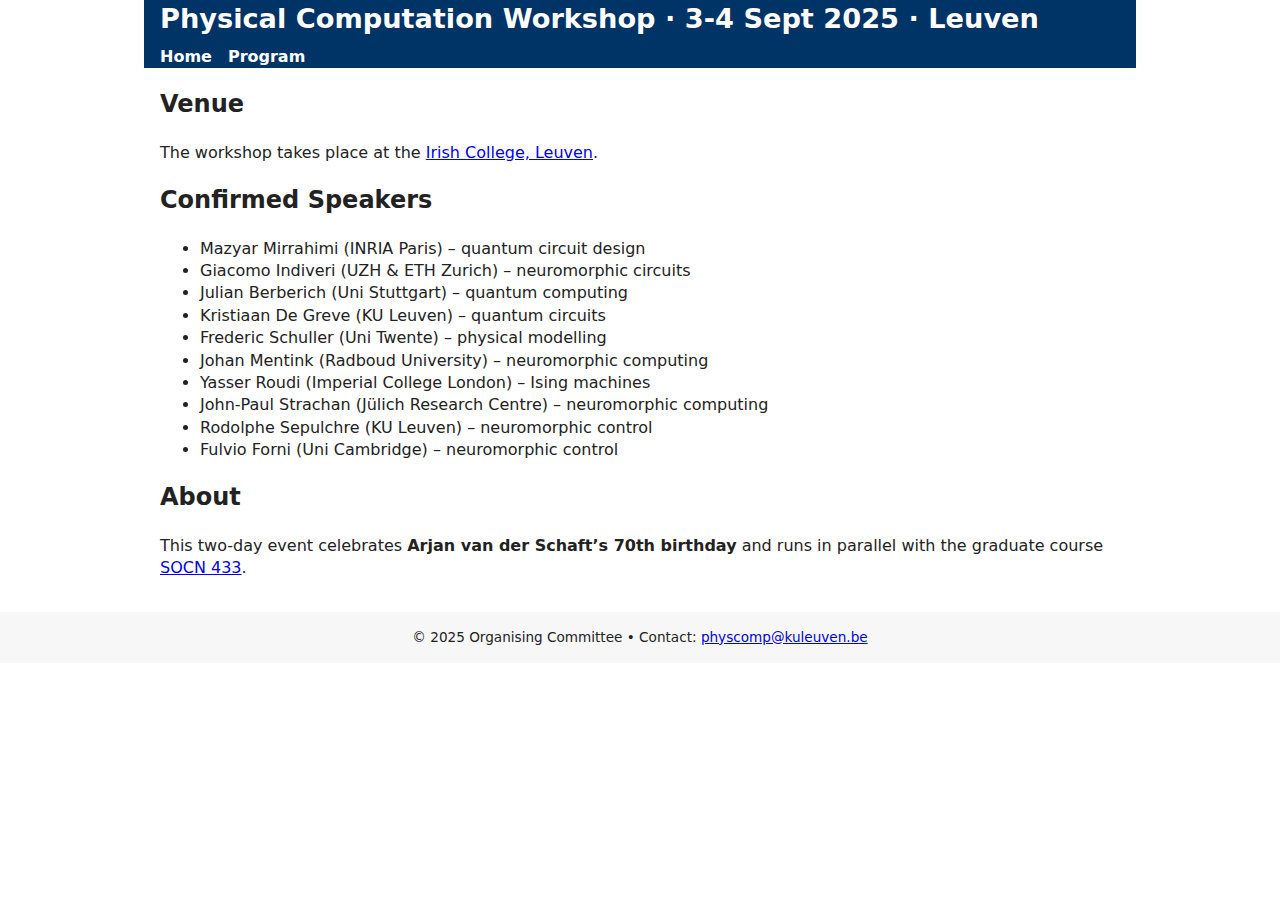
<file: index.html>
<!DOCTYPE html><html lang="en">
<head>
  <meta charset="utf-8">
  <title>Physical Computation Workshop 2025 – Leuven</title>
  <link rel="stylesheet" href="style.css">
</head>
<body>
<header class="wrapper">
  <h1>Physical Computation Workshop · 3-4 Sept 2025 · Leuven</h1>
  <nav><ul>
    <li><a href="index.html">Home</a></li>
    <li><a href="program.html">Program</a></li>
  </ul></nav>
</header>

<main class="wrapper">
  <h2>Venue</h2>
  <p>The workshop takes place at the <a href="https://irishcollegeleuven.eu" target="_blank">Irish College, Leuven</a>.</p>

  <h2>Confirmed Speakers</h2>
  <ul>
    <li>Mazyar Mirrahimi (INRIA Paris) – quantum circuit design</li>
    <li>Giacomo Indiveri (UZH & ETH Zurich) – neuromorphic circuits</li>
    <li>Julian Berberich (Uni Stuttgart) – quantum computing</li>
    <li>Kristiaan De Greve (KU Leuven) – quantum circuits</li>
    <li>Frederic Schuller (Uni Twente) – physical modelling</li>
    <li>Johan Mentink (Radboud University) – neuromorphic computing</li>
    <li>Yasser Roudi (Imperial College London) – Ising machines</li>
    <li>John-Paul Strachan (Jülich Research Centre) – neuromorphic computing</li>
    <li>Rodolphe Sepulchre (KU Leuven) – neuromorphic control</li>
    <li>Fulvio Forni (Uni Cambridge) – neuromorphic control</li>
  </ul>

  <h2>About</h2>
  <p>This two-day event celebrates <strong>Arjan van der Schaft’s 70th birthday</strong> and runs in parallel with the graduate course <a href="https://sites.uclouvain.be/socn/drupal/socn/node/433" target="_blank">SOCN 433</a>.</p>
</main>

<footer>© 2025 Organising Committee • Contact: <a href="mailto:physcomp@kuleuven.be">physcomp@kuleuven.be</a></footer>
</body></html>
</file>
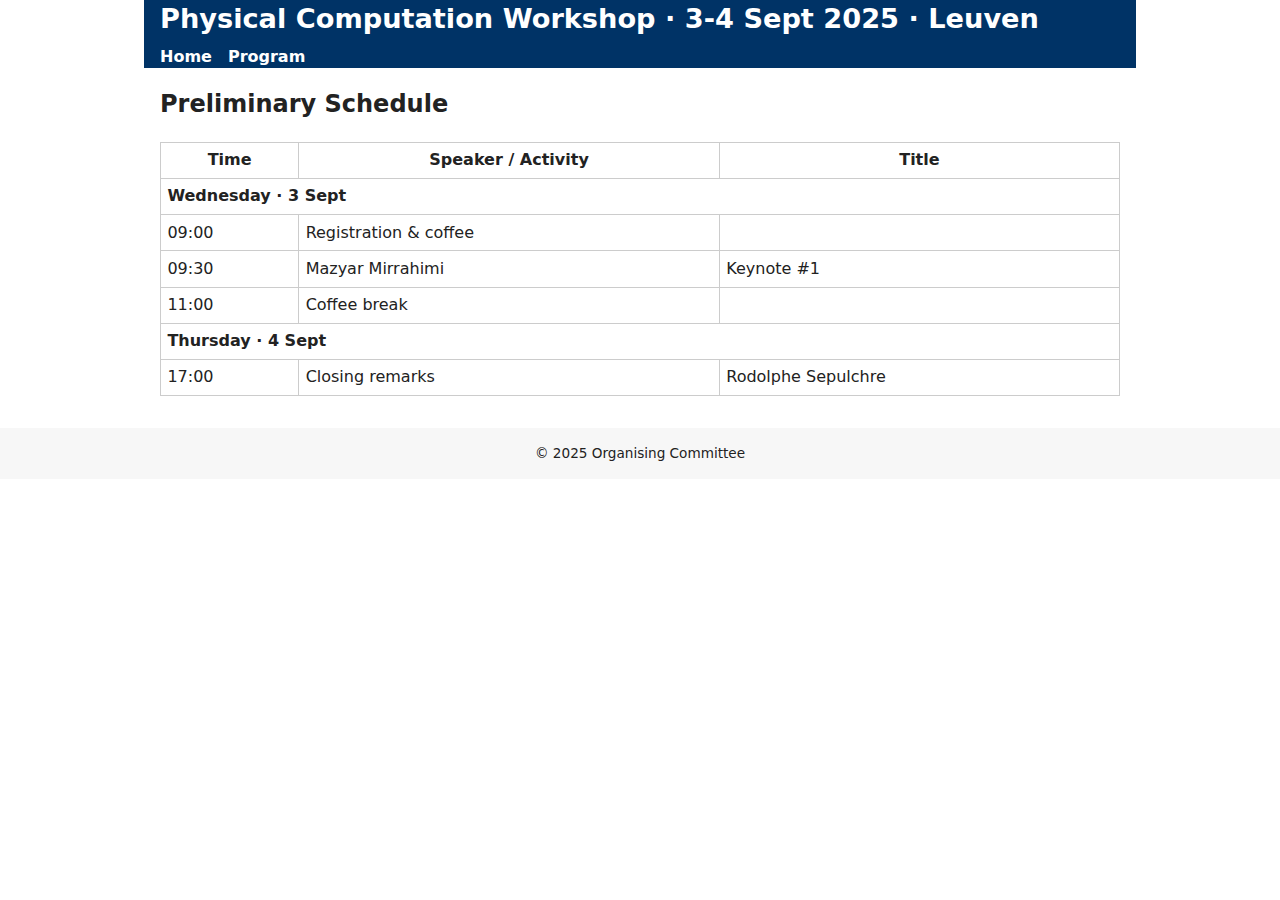
<file: program.html>
<!DOCTYPE html><html lang="en">
<head>
  <meta charset="utf-8">
  <title>Program – Physical Computation Workshop</title>
  <link rel="stylesheet" href="style.css">
</head>
<body>
<header class="wrapper">
  <h1>Physical Computation Workshop · 3-4 Sept 2025 · Leuven</h1>
  <nav><ul>
    <li><a href="index.html">Home</a></li>
    <li><a href="program.html">Program</a></li>
  </ul></nav>
</header>

<main class="wrapper">
  <h2>Preliminary Schedule</h2>
  <table>
    <thead><tr><th>Time</th><th>Speaker / Activity</th><th>Title</th></tr></thead>
    <tbody>
      <tr><td colspan="3"><strong>Wednesday · 3 Sept</strong></td></tr>
      <tr><td>09:00</td><td>Registration & coffee</td><td></td></tr>
      <tr><td>09:30</td><td>Mazyar Mirrahimi</td><td>Keynote #1</td></tr>
      <tr><td>11:00</td><td>Coffee break</td><td></td></tr>
      <!-- add sessions -->
      <tr><td colspan="3"><strong>Thursday · 4 Sept</strong></td></tr>
      <!-- add sessions -->
      <tr><td>17:00</td><td>Closing remarks</td><td>Rodolphe Sepulchre</td></tr>
    </tbody>
  </table>
</main>

<footer>© 2025 Organising Committee</footer>
</body></html>
</file>
<file: style.css>
body{font-family:system-ui,sans-serif;margin:0;line-height:1.4;color:#222}
.wrapper{max-width:960px;margin:0 auto;padding:0 1rem}
header{background:#003366;color:#fff;padding:1.5rem 0}
header h1{margin:0;font-size:1.7rem}
nav ul{list-style:none;padding:0;margin:.5rem 0 0;display:flex;gap:1rem}
nav a{color:#fff;text-decoration:none;font-weight:600}
nav a:hover{text-decoration:underline}
main{padding:2rem 0}
table{width:100%;border-collapse:collapse}
th,td{border:1px solid #ccc;padding:.4rem}
footer{text-align:center;font-size:.85rem;background:#f7f7f7;padding:1rem;margin-top:2rem}
</file>
